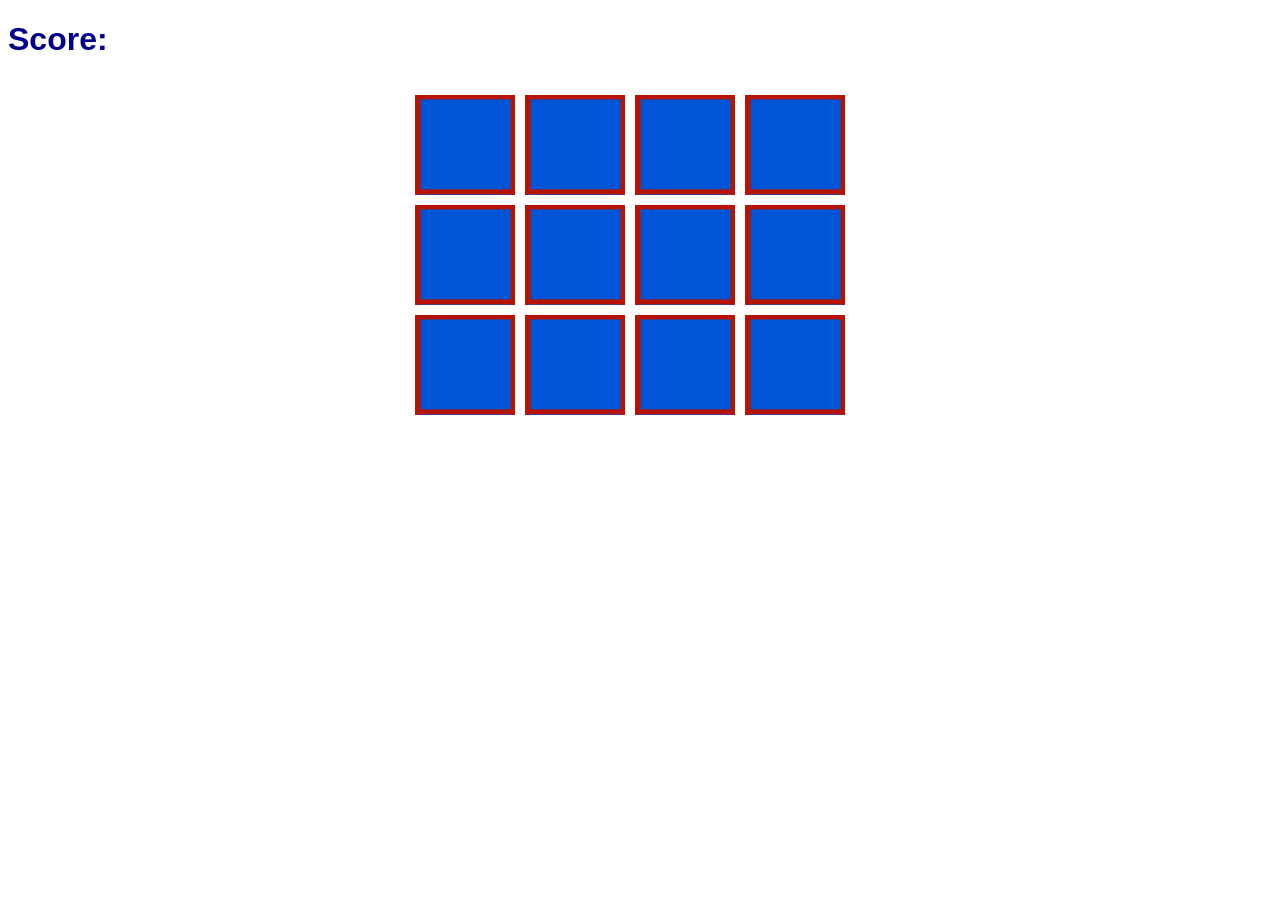
<file: index.html>
<!DOCTYPE html>
<html lang="en" dir="ltr">
<head>
  <meta charset="UTF-8">
  <title>Thomas Memory Game</title>
  <link rel="stylesheet" href="style.css"></link>
  <script src="app.js" charset="utf-8"></script>
</head>
<body>

  <h1>Score:<span id="result"></span></h1>

  <div class="grid">
  </div>

</body>
</html>
</file>
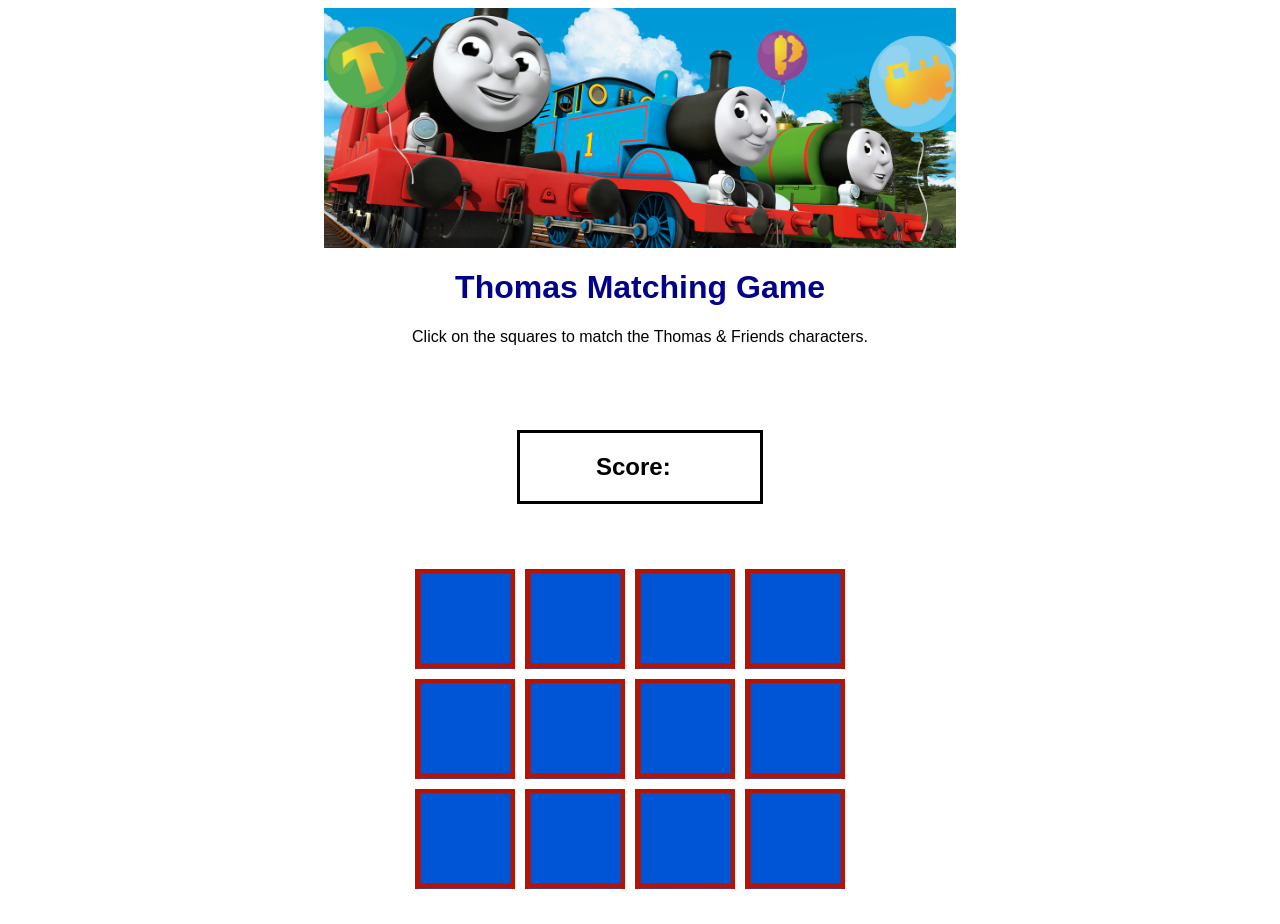
<file: home.html>
<!DOCTYPE html>
<html lang="en" dir="ltr">
<head>
  <meta charset="UTF-8">
  <title>Thomas Memory Game</title>
  <link rel="stylesheet" href="style.css"></link>
  <script src="app.js" charset="utf-8"></script>
</head>
  <header>
    <img src="images/ThomasBanner.jpeg" alt="Banner" class= banner>
    <h1 style="text-align: center;">Thomas Matching Game</h1>
  </header>
<body>
  <p>Click on the squares to match the Thomas & Friends characters.</p>
  <br>
<div class="scoreContainer">
  <h2>Score:&nbsp;&nbsp;<span id="result"></span></h2>
</div>
  <div class="grid">
  </div>
</body>
</html>
</file>
<file: style.css>
.grid {
    display: flex;
    flex-wrap: wrap;
    height: 350px;
    width: 450px;
    grid-gap: 10px;
    margin: 20px auto;
    align-content: center;
}

.banner {
    display:block;
    margin: 0 auto;
    width: 50%;
}

@media only screen and (max-width: 768px) {
    .banner {
        display:block;
        width: 100vw;
    }
}

.scoreContainer {
    display: block;
    border-style: solid;
    margin: 50px auto;
    padding: 20px;
    width: 200px;
    align-items: center;
    text-align: center;    
}

h1 {
    font-size: 2rem;
    font-family: Arial, Helvetica, sans-serif;
    color: darkblue;
}

h2 {
    margin: auto;
    font-size: 1.5rem;
    font-family: Arial, Helvetica, sans-serif;
}

p {
    font-family: Arial, Helvetica, sans-serif;
    font-size: 1rem;
    text-align: center;
}

#result {
    color: blue;
}
</file>
